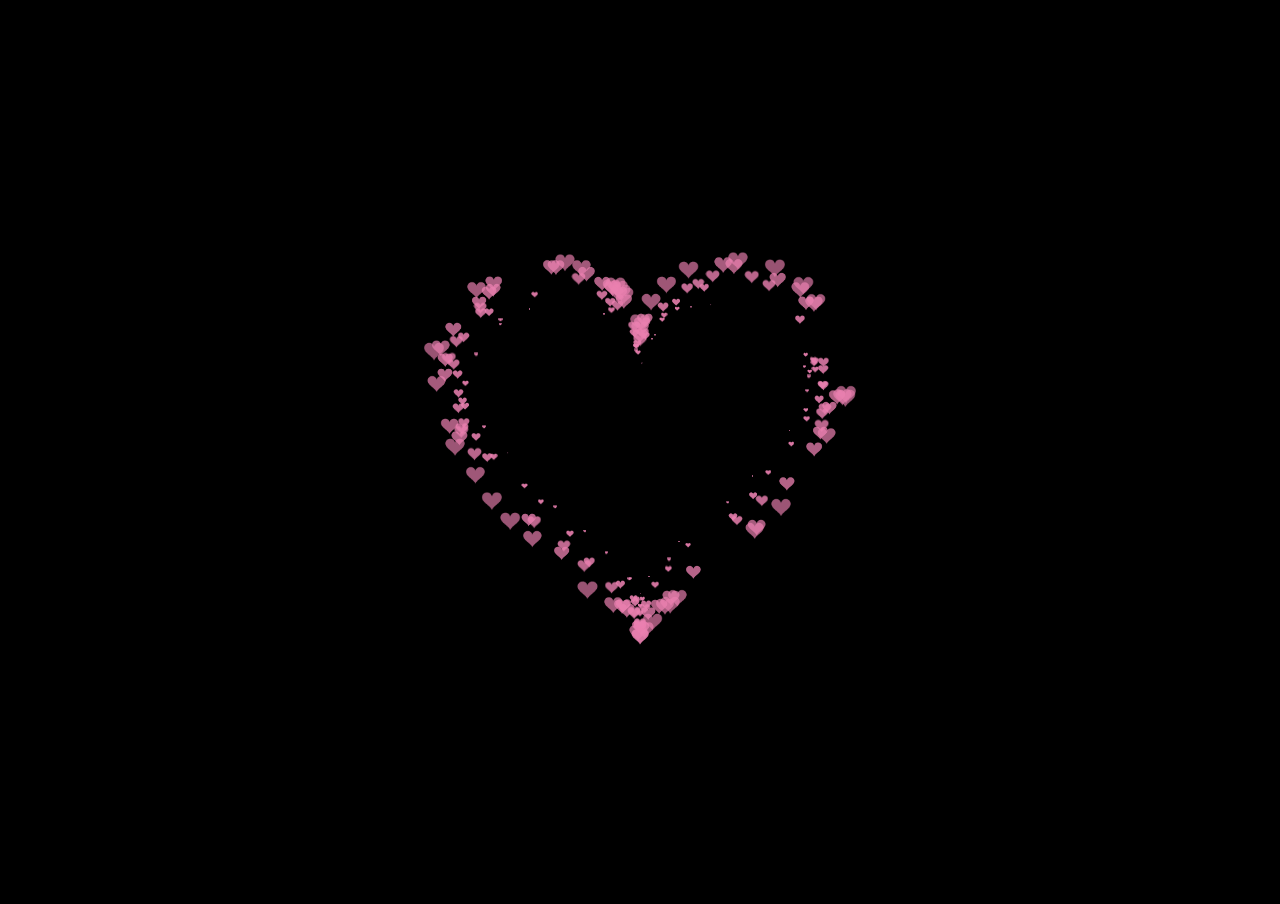
<file: 520.html>
<!doctype html>
<html>
<head>
    <meta charset="utf-8">
    <title>王蓓，我爱你</title>

    <style>
        html, body {
            height: 100%;
            padding: 0;
            margin: 0;
            background: #000;
        }
        canvas {
            width: 100%;
            height: 100%;
        }
    </style>

</head>
<body>

<div style="text-align:center;clear:both;">
</div>

<canvas id="pinkboard"></canvas>

<script>
    var settings = {
        particles: {
            length:   500,
            duration:   2,
            velocity: 100,
            effect: -0.75,
            size:      30,
        },
    };

    (function(){var b=0;var c=["ms","moz","webkit","o"];for(var a=0;a<c.length&&!window.requestAnimationFrame;++a){window.requestAnimationFrame=window[c[a]+"RequestAnimationFrame"];window.cancelAnimationFrame=window[c[a]+"CancelAnimationFrame"]||window[c[a]+"CancelRequestAnimationFrame"]}if(!window.requestAnimationFrame){window.requestAnimationFrame=function(h,e){var d=new Date().getTime();var f=Math.max(0,16-(d-b));var g=window.setTimeout(function(){h(d+f)},f);b=d+f;return g}}if(!window.cancelAnimationFrame){window.cancelAnimationFrame=function(d){clearTimeout(d)}}}());

    var Point = (function() {
        function Point(x, y) {
            this.x = (typeof x !== 'undefined') ? x : 0;
            this.y = (typeof y !== 'undefined') ? y : 0;
        }
        Point.prototype.clone = function() {
            return new Point(this.x, this.y);
        };
        Point.prototype.length = function(length) {
            if (typeof length == 'undefined')
                return Math.sqrt(this.x * this.x + this.y * this.y);
            this.normalize();
            this.x *= length;
            this.y *= length;
            return this;
        };
        Point.prototype.normalize = function() {
            var length = this.length();
            this.x /= length;
            this.y /= length;
            return this;
        };
        return Point;
    })();

    var Particle = (function() {
        function Particle() {
            this.position = new Point();
            this.velocity = new Point();
            this.acceleration = new Point();
            this.age = 0;
        }
        Particle.prototype.initialize = function(x, y, dx, dy) {
            this.position.x = x;
            this.position.y = y;
            this.velocity.x = dx;
            this.velocity.y = dy;
            this.acceleration.x = dx * settings.particles.effect;
            this.acceleration.y = dy * settings.particles.effect;
            this.age = 0;
        };
        Particle.prototype.update = function(deltaTime) {
            this.position.x += this.velocity.x * deltaTime;
            this.position.y += this.velocity.y * deltaTime;
            this.velocity.x += this.acceleration.x * deltaTime;
            this.velocity.y += this.acceleration.y * deltaTime;
            this.age += deltaTime;
        };
        Particle.prototype.draw = function(context, image) {
            function ease(t) {
                return (--t) * t * t + 1;
            }
            var size = image.width * ease(this.age / settings.particles.duration);
            context.globalAlpha = 1 - this.age / settings.particles.duration;
            context.drawImage(image, this.position.x - size / 2, this.position.y - size / 2, size, size);
        };
        return Particle;
    })();

    var ParticlePool = (function() {
        var particles,
            firstActive = 0,
            firstFree   = 0,
            duration    = settings.particles.duration;

        function ParticlePool(length) {
            particles = new Array(length);
            for (var i = 0; i < particles.length; i++)
                particles[i] = new Particle();
        }
        ParticlePool.prototype.add = function(x, y, dx, dy) {
            particles[firstFree].initialize(x, y, dx, dy);

            firstFree++;
            if (firstFree   == particles.length) firstFree   = 0;
            if (firstActive == firstFree       ) firstActive++;
            if (firstActive == particles.length) firstActive = 0;
        };
        ParticlePool.prototype.update = function(deltaTime) {
            var i;

            if (firstActive < firstFree) {
                for (i = firstActive; i < firstFree; i++)
                    particles[i].update(deltaTime);
            }
            if (firstFree < firstActive) {
                for (i = firstActive; i < particles.length; i++)
                    particles[i].update(deltaTime);
                for (i = 0; i < firstFree; i++)
                    particles[i].update(deltaTime);
            }

            while (particles[firstActive].age >= duration && firstActive != firstFree) {
                firstActive++;
                if (firstActive == particles.length) firstActive = 0;
            }


        };
        ParticlePool.prototype.draw = function(context, image) {
            if (firstActive < firstFree) {
                for (i = firstActive; i < firstFree; i++)
                    particles[i].draw(context, image);
            }
            if (firstFree < firstActive) {
                for (i = firstActive; i < particles.length; i++)
                    particles[i].draw(context, image);
                for (i = 0; i < firstFree; i++)
                    particles[i].draw(context, image);
            }
        };
        return ParticlePool;
    })();

    (function(canvas) {
        var context = canvas.getContext('2d'),
            particles = new ParticlePool(settings.particles.length),
            particleRate = settings.particles.length / settings.particles.duration, // particles/sec
            time;

        function pointOnHeart(t) {
            return new Point(
                160 * Math.pow(Math.sin(t), 3),
                130 * Math.cos(t) - 50 * Math.cos(2 * t) - 20 * Math.cos(3 * t) - 10 * Math.cos(4 * t) + 25
            );
        }

        var image = (function() {
            var canvas  = document.createElement('canvas'),
                context = canvas.getContext('2d');
            canvas.width  = settings.particles.size;
            canvas.height = settings.particles.size;
            function to(t) {
                var point = pointOnHeart(t);
                point.x = settings.particles.size / 2 + point.x * settings.particles.size / 350;
                point.y = settings.particles.size / 2 - point.y * settings.particles.size / 350;
                return point;
            }
            context.beginPath();
            var t = -Math.PI;
            var point = to(t);
            context.moveTo(point.x, point.y);
            while (t < Math.PI) {
                t += 0.01;
                point = to(t);
                context.lineTo(point.x, point.y);
            }
            context.closePath();
            context.fillStyle = '#ea80b0';
            context.fill();

            var image = new Image();
            image.src = canvas.toDataURL();
            return image;
        })();

        function render() {
            requestAnimationFrame(render);

            var newTime   = new Date().getTime() / 1000,
                deltaTime = newTime - (time || newTime);
            time = newTime;

            context.clearRect(0, 0, canvas.width, canvas.height);

            var amount = particleRate * deltaTime;
            for (var i = 0; i < amount; i++) {
                var pos = pointOnHeart(Math.PI - 2 * Math.PI * Math.random());
                var dir = pos.clone().length(settings.particles.velocity);
                particles.add(canvas.width / 2 + pos.x, canvas.height / 2 - pos.y, dir.x, -dir.y);
            }

            particles.update(deltaTime);
            particles.draw(context, image);

            drawMessage();
        }

        var message = "";
        var message2 = "亲爱的蓓，520→我爱你";
        var messageTime = 0;
        function drawMessage() {
            context.fillStyle = "#97e2f8";
            context.font = '40px Arial';
            context.fillText(message, canvas.width / 5 * 2 - (canvas.width < 1000 ? 100 : 15), canvas.height - canvas.height / 6);
            if (message2.length > 0) {
                messageTime++;
                if (messageTime > 55) {
                    messageTime = 0;
                    message = message + message2.substr(0, 1);
                    message2 = message2.substr(1);
                }
            }
        }

        function onResize() {
            canvas.width  = canvas.clientWidth;
            canvas.height = canvas.clientHeight;
        }
        window.onresize = onResize;

        setTimeout(function() {
            onResize();
            render();
        }, 10);
    })(document.getElementById('pinkboard'));
</script>

</body>
</html>
</file>
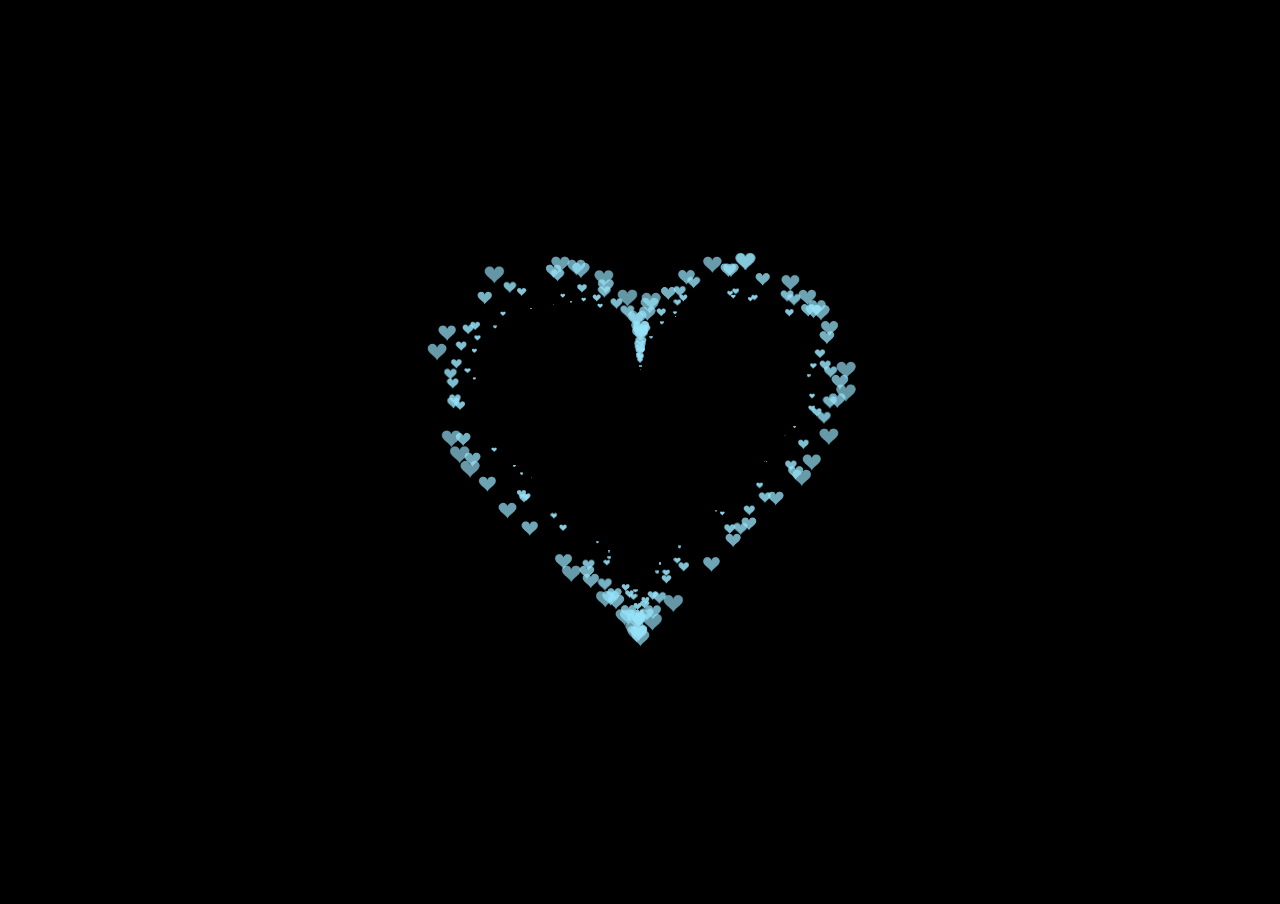
<file: 521.html>
<!doctype html>
<html>
<head>
    <meta charset="utf-8">
    <title>王蓓，我爱你</title>

    <style>
        html, body {
            height: 100%;
            padding: 0;
            margin: 0;
            background: #000;
        }
        canvas {
            width: 100%;
            height: 100%;
        }
    </style>

</head>
<body>

<div style="text-align:center;clear:both;">
</div>

<canvas id="pinkboard"></canvas>

<script>
    var settings = {
        particles: {
            length:   500,
            duration:   2,
            velocity: 100,
            effect: -0.75,
            size:      30,
        },
    };

    (function(){var b=0;var c=["ms","moz","webkit","o"];for(var a=0;a<c.length&&!window.requestAnimationFrame;++a){window.requestAnimationFrame=window[c[a]+"RequestAnimationFrame"];window.cancelAnimationFrame=window[c[a]+"CancelAnimationFrame"]||window[c[a]+"CancelRequestAnimationFrame"]}if(!window.requestAnimationFrame){window.requestAnimationFrame=function(h,e){var d=new Date().getTime();var f=Math.max(0,16-(d-b));var g=window.setTimeout(function(){h(d+f)},f);b=d+f;return g}}if(!window.cancelAnimationFrame){window.cancelAnimationFrame=function(d){clearTimeout(d)}}}());

    var Point = (function() {
        function Point(x, y) {
            this.x = (typeof x !== 'undefined') ? x : 0;
            this.y = (typeof y !== 'undefined') ? y : 0;
        }
        Point.prototype.clone = function() {
            return new Point(this.x, this.y);
        };
        Point.prototype.length = function(length) {
            if (typeof length == 'undefined')
                return Math.sqrt(this.x * this.x + this.y * this.y);
            this.normalize();
            this.x *= length;
            this.y *= length;
            return this;
        };
        Point.prototype.normalize = function() {
            var length = this.length();
            this.x /= length;
            this.y /= length;
            return this;
        };
        return Point;
    })();

    var Particle = (function() {
        function Particle() {
            this.position = new Point();
            this.velocity = new Point();
            this.acceleration = new Point();
            this.age = 0;
        }
        Particle.prototype.initialize = function(x, y, dx, dy) {
            this.position.x = x;
            this.position.y = y;
            this.velocity.x = dx;
            this.velocity.y = dy;
            this.acceleration.x = dx * settings.particles.effect;
            this.acceleration.y = dy * settings.particles.effect;
            this.age = 0;
        };
        Particle.prototype.update = function(deltaTime) {
            this.position.x += this.velocity.x * deltaTime;
            this.position.y += this.velocity.y * deltaTime;
            this.velocity.x += this.acceleration.x * deltaTime;
            this.velocity.y += this.acceleration.y * deltaTime;
            this.age += deltaTime;
        };
        Particle.prototype.draw = function(context, image) {
            function ease(t) {
                return (--t) * t * t + 1;
            }
            var size = image.width * ease(this.age / settings.particles.duration);
            context.globalAlpha = 1 - this.age / settings.particles.duration;
            context.drawImage(image, this.position.x - size / 2, this.position.y - size / 2, size, size);
        };
        return Particle;
    })();

    var ParticlePool = (function() {
        var particles,
            firstActive = 0,
            firstFree   = 0,
            duration    = settings.particles.duration;

        function ParticlePool(length) {
            particles = new Array(length);
            for (var i = 0; i < particles.length; i++)
                particles[i] = new Particle();
        }
        ParticlePool.prototype.add = function(x, y, dx, dy) {
            particles[firstFree].initialize(x, y, dx, dy);

            firstFree++;
            if (firstFree   == particles.length) firstFree   = 0;
            if (firstActive == firstFree       ) firstActive++;
            if (firstActive == particles.length) firstActive = 0;
        };
        ParticlePool.prototype.update = function(deltaTime) {
            var i;

            if (firstActive < firstFree) {
                for (i = firstActive; i < firstFree; i++)
                    particles[i].update(deltaTime);
            }
            if (firstFree < firstActive) {
                for (i = firstActive; i < particles.length; i++)
                    particles[i].update(deltaTime);
                for (i = 0; i < firstFree; i++)
                    particles[i].update(deltaTime);
            }

            while (particles[firstActive].age >= duration && firstActive != firstFree) {
                firstActive++;
                if (firstActive == particles.length) firstActive = 0;
            }


        };
        ParticlePool.prototype.draw = function(context, image) {
            if (firstActive < firstFree) {
                for (i = firstActive; i < firstFree; i++)
                    particles[i].draw(context, image);
            }
            if (firstFree < firstActive) {
                for (i = firstActive; i < particles.length; i++)
                    particles[i].draw(context, image);
                for (i = 0; i < firstFree; i++)
                    particles[i].draw(context, image);
            }
        };
        return ParticlePool;
    })();

    (function(canvas) {
        var context = canvas.getContext('2d'),
            particles = new ParticlePool(settings.particles.length),
            particleRate = settings.particles.length / settings.particles.duration, // particles/sec
            time;

        function pointOnHeart(t) {
            return new Point(
                160 * Math.pow(Math.sin(t), 3),
                130 * Math.cos(t) - 50 * Math.cos(2 * t) - 20 * Math.cos(3 * t) - 10 * Math.cos(4 * t) + 25
            );
        }

        var image = (function() {
            var canvas  = document.createElement('canvas'),
                context = canvas.getContext('2d');
            canvas.width  = settings.particles.size;
            canvas.height = settings.particles.size;
            function to(t) {
                var point = pointOnHeart(t);
                point.x = settings.particles.size / 2 + point.x * settings.particles.size / 350;
                point.y = settings.particles.size / 2 - point.y * settings.particles.size / 350;
                return point;
            }
            context.beginPath();
            var t = -Math.PI;
            var point = to(t);
            context.moveTo(point.x, point.y);
            while (t < Math.PI) {
                t += 0.01;
                point = to(t);
                context.lineTo(point.x, point.y);
            }
            context.closePath();
            context.fillStyle = "#97e2f8";
            context.fill();

            var image = new Image();
            image.src = canvas.toDataURL();
            return image;
        })();

        function render() {
            requestAnimationFrame(render);

            var newTime   = new Date().getTime() / 1000,
                deltaTime = newTime - (time || newTime);
            time = newTime;

            context.clearRect(0, 0, canvas.width, canvas.height);

            var amount = particleRate * deltaTime;
            for (var i = 0; i < amount; i++) {
                var pos = pointOnHeart(Math.PI - 2 * Math.PI * Math.random());
                var dir = pos.clone().length(settings.particles.velocity);
                particles.add(canvas.width / 2 + pos.x, canvas.height / 2 - pos.y, dir.x, -dir.y);
            }

            particles.update(deltaTime);
            particles.draw(context, image);

            drawMessage();
        }

        var message = "";
        var message2 = "我的河狸，521→我爱你";
        var messageTime = 0;
        function drawMessage() {
            context.fillStyle = '#ea80b0';
            context.font = '40px Arial';
            context.fillText(message, canvas.width / 5 * 2 - (canvas.width < 1000 ? 100 : 15), canvas.height - canvas.height / 6);
            if (message2.length > 0) {
                messageTime++;
                if (messageTime > 55) {
                    messageTime = 0;
                    message = message + message2.substr(0, 1);
                    message2 = message2.substr(1);
                }
            }
        }

        function onResize() {
            canvas.width  = canvas.clientWidth;
            canvas.height = canvas.clientHeight;
        }
        window.onresize = onResize;

        setTimeout(function() {
            onResize();
            render();
        }, 10);
    })(document.getElementById('pinkboard'));
</script>

</body>
</html>
</file>
